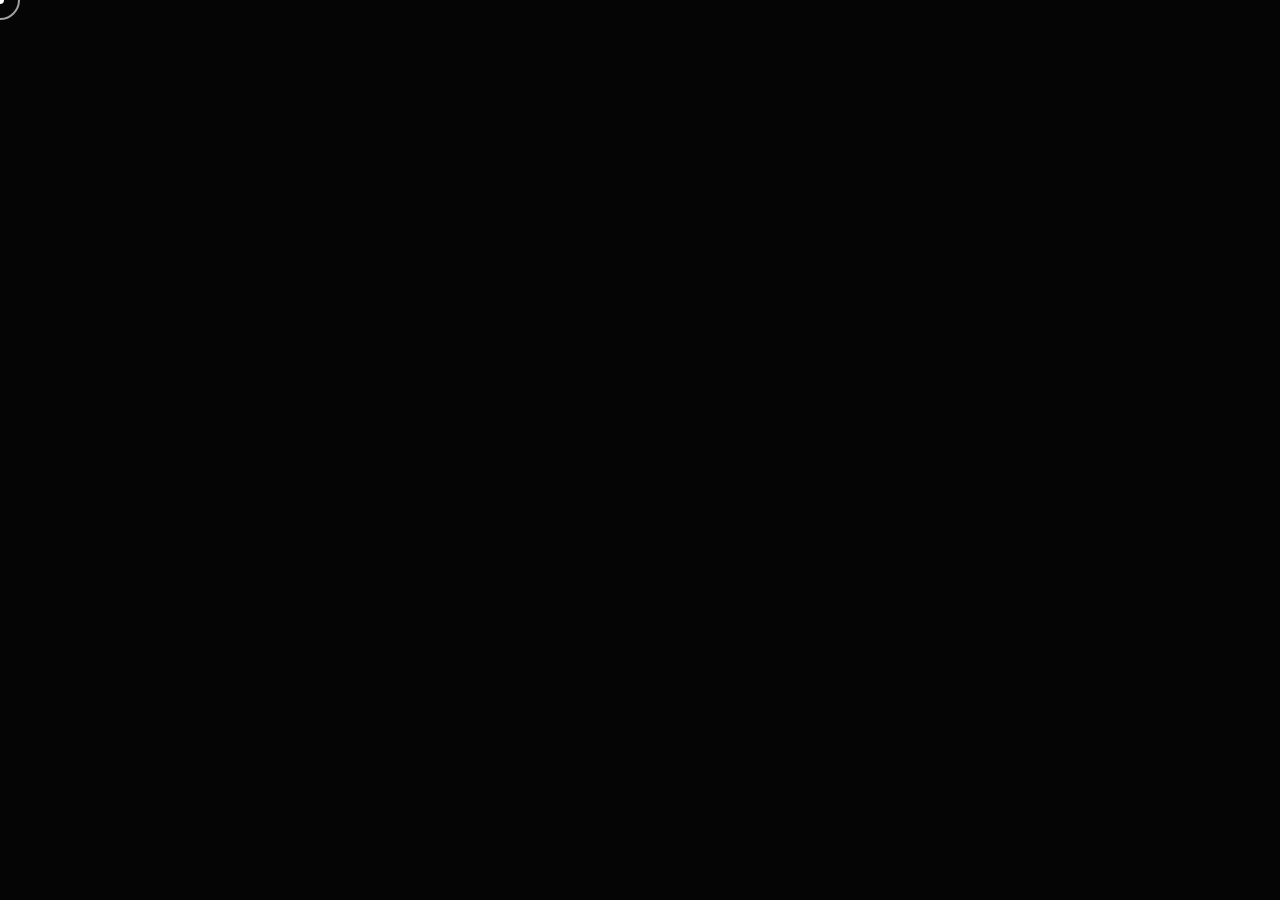
<file: experience.html>
<!DOCTYPE html>
<html lang="en">
<head>
    <meta charset="UTF-8">
    <meta name="viewport" content="width=device-width, initial-scale=1.0">
    <title>Portfolio</title>
    <link rel="preconnect" href="https://fonts.googleapis.com">
    <link rel="preconnect" href="https://fonts.gstatic.com" crossorigin>
    <link href="https://fonts.googleapis.com/css2?family=Outfit:wght@300;400;600;700&display=swap" rel="stylesheet">
    <link rel="stylesheet" href="styles.css">
    <link rel="icon" href="favicon.png" type="image/x-icon">
    <!-- Font Awesome for Icons -->
    <link rel="stylesheet" href="https://cdnjs.cloudflare.com/ajax/libs/font-awesome/6.5.1/css/all.min.css">
</head>
<body class="body-projects">

    <nav class="navbar fade-in">
        <ul class="nav-links">
            <li><a href="index.html">Home</a></li>
            <li><a href="projects-ai-llm.html">Projects</a></li>
            <li><a href="https://devodyssesy.hashnode.dev" target="_blank" rel="noopener noreferrer">Blogs</a></li>
            <li><a href="mailto:tharagaraman2004@gmail.com">Contact</a></li>
        </ul>
    </nav>

    <main class="experience-page-section fade-in delay-1">
        <h1 class="page-title">Experience.</h1>

        <div class="experience-list fade-in delay-2">
            <!-- Experience 1 -->
            <div class="experience-card highlighted">
                <span class="experience-date">Jun 2025 - Jul 2025</span>
                <div class="experience-details">
                    <h3>TechOrbit IT & DT, UAE</h3>
                    <p>AI Software Developer</p>
                </div>
            </div>
            <!-- Experience 2 -->
            <div class="experience-card">
                <span class="experience-date">Oct 2024</span>
                <div class="experience-details">
                    <h3>Hacktoberfest</h3>
                    <p>Open Source Contributor</p>
                </div>
            </div>
            <!-- Experience 3 -->
            <div class="experience-card">
                <span class="experience-date">Jun 2024 - Jul 2024</span>
                <div class="experience-details">
                    <h3>Resh and Thosh Technologies</h3>
                    <p>Python Developer Intern</p>
                </div>
            </div>
            <!-- Experience 4 -->
            <div class="experience-card">
                <span class="experience-date">Present</span>
                <div class="experience-details">
                    <h3>Open Source Club - BSACU</h3>
                    <p>Technical Director</p>
                </div>
            </div>
        </div>
    </main>
    <div class="cursor-dot"></div>
    <div class="cursor-outline"></div>
    <script src="script.js"></script>
    <script src="cursor.js"></script>
    <script src="navigation.js"></script>
</body>
</html>
</file>
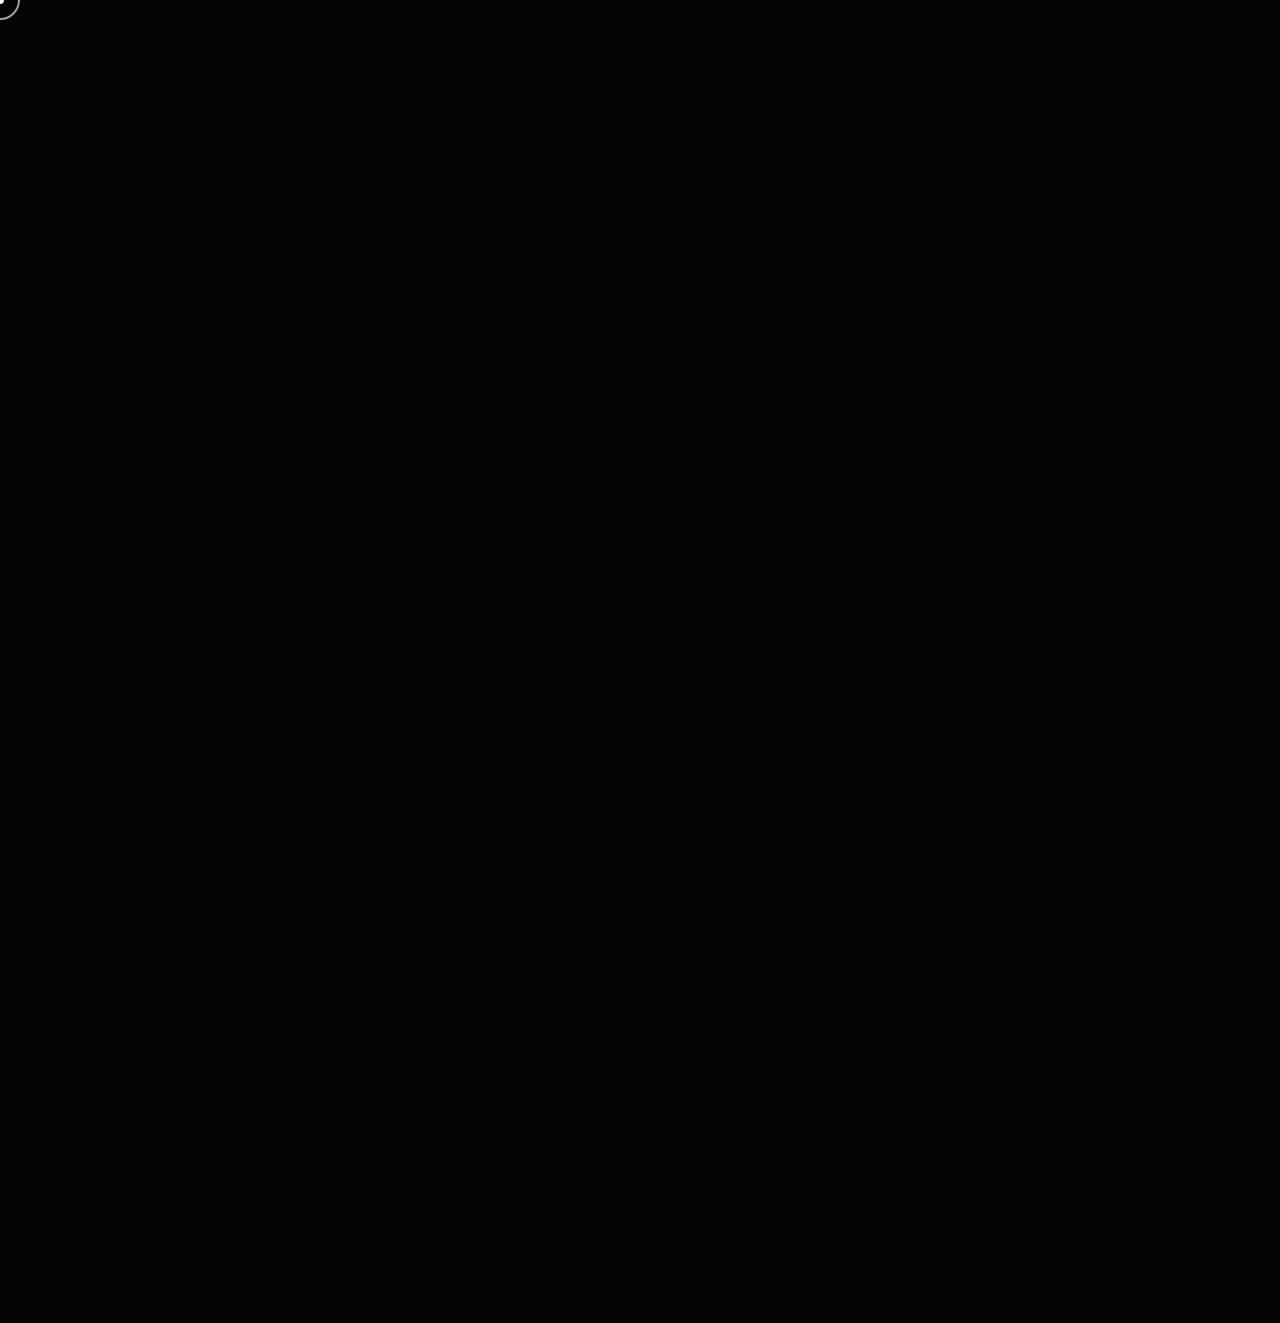
<file: projects-ai-llm.html>
<!DOCTYPE html>
<html lang="en">
<head>
    <meta charset="UTF-8">
    <meta name="viewport" content="width=device-width, initial-scale=1.0">
    <title>Portfolio</title>
    <link rel="preconnect" href="https://fonts.googleapis.com">
    <link rel="preconnect" href="https://fonts.gstatic.com" crossorigin>
    <link href="https://fonts.googleapis.com/css2?family=Outfit:wght@300;400;600;700&display=swap" rel="stylesheet">
    <link rel="stylesheet" href="styles.css">
    <link rel="icon" href="favicon.png" type="image/x-icon">
    <!-- Font Awesome for Icons -->
    <link rel="stylesheet" href="https://cdnjs.cloudflare.com/ajax/libs/font-awesome/6.5.1/css/all.min.css">
</head>
<body class="body-projects">

    <div class="page-shortcuts fade-in delay-4">
        <span>[P] Switch Category</span>
    </div>
    
    <nav class="navbar fade-in">
        <ul class="nav-links">
            <li><a href="index.html">Home</a></li>
            <li><a href="experience.html">Experience</a></li>
            <li><a href="https://devodyssesy.hashnode.dev" target="_blank" rel="noopener noreferrer">Blogs</a></li>
            <li><a href="mailto:tharagaraman2004@gmail.com">Contact</a></li>
        </ul>
    </nav>

    <main class="projects-page-section fade-in delay-1">
        <h1 class="page-title">Projects.</h1>

        <div class="filter-tabs fade-in delay-2">
            <a href="projects-core-ml.html" class="tab-btn">Core ML</a>
            <a href="projects-ai-llm.html" class="tab-btn active">Applied AI & LLM</a>
        </div>

        <div class="project-list fade-in delay-3">
            <!-- Project 1 -->
            <div class="project-card">
                <div>
                    <h3>CropSense.</h3>
                    <p>A domain-specific agriculture assistant that <span class="highlight-green">runs ML models for crop and fertilizer recommendations, feeds the results into an LLM.</span></p>
                </div>
                <div class="project-links">
                    <a href="https://github.com/tharagaramanbalaji/CropSense" target="_blank" rel="noopener noreferrer" class="project-btn" aria-label="GitHub"><i class="fa-brands fa-github"></i></a>
                    <a href="#" target="_blank" rel="noopener noreferrer" class="project-btn" aria-label="Demo"><i class="fas fa-external-link-alt"></i></a>
                </div>
            </div>
            <!-- Project 2 -->
            <div class="project-card">
                <div>
                    <h3>Docsense.</h3>
                    <p>An AI-powered document understanding tool that <span class="highlight-green">extracts text from PDFs, injects it into structured prompts, and generates answers.</span></p>
                </div>
                <div class="project-links">
                    <a href="https://github.com/tharagaramanbalaji/DocSense" target="_blank" rel="noopener noreferrer" class="project-btn" aria-label="GitHub"><i class="fa-brands fa-github"></i></a>
                    <a href="#" target="_blank" rel="noopener noreferrer" class="project-btn" aria-label="Demo"><i class="fas fa-external-link-alt"></i></a>
                </div>
            </div>
            <!-- Project 3 -->
            <div class="project-card">
                <div>
                    <h3>ChatWithDB.</h3>
                    <p>An AI-driven web application that enables users to ask questions in plain English and <span class="highlight-green">dynamically generates SQL queries against an Oracle/MySQL database using LLMs.</span></p>
                </div>
                <div class="project-links">
                    <a href="https://github.com/tharagaramanbalaji/chatwithdb" target="_blank" rel="noopener noreferrer" class="project-btn" aria-label="GitHub"><i class="fa-brands fa-github"></i></a>
                    <a href="#" target="_blank" rel="noopener noreferrer" class="project-btn" aria-label="Demo"><i class="fas fa-external-link-alt"></i></a>
                </div>
            </div>
            <!-- Project 4 -->
            <div class="project-card">
                <div>
                    <h3>Basic Visual AI.</h3>
                    <p>A computer-vision pipeline that <span class="highlight-green">ingests images/video, runs detection/segmentation/classification models, and presents results.</span></p>
                </div>
                <div class="project-links">
                    <a href="https://github.com/tharagaramanbalaji/basic-visual-ai" target="_blank" rel="noopener noreferrer" class="project-btn" aria-label="GitHub"><i class="fa-brands fa-github"></i></a>
                    <a href="#" target="_blank" rel="noopener noreferrer" class="project-btn" aria-label="Demo"><i class="fas fa-external-link-alt"></i></a>
                </div>
            </div>
             <!-- Project 5 -->
            <div class="project-card">
                <div>
                    <h3>Retrieval RAG System.</h3>
                    <p>A Retrieval-Augmented Generation system built using Google ADK and Vertex AI to <span class="highlight-green">accurately retrieve HSN codes from a custom dataset and generate context-aware responses.</span></p>
                </div>
                <div class="project-links">
                    <a href="https://github.com/tharagaramanbalaji/rag-hns" target="_blank" rel="noopener noreferrer" class="project-btn" aria-label="GitHub"><i class="fa-brands fa-github"></i></a>
                    <a href="#" target="_blank" rel="noopener noreferrer" class="project-btn" aria-label="Demo"><i class="fas fa-external-link-alt"></i></a>
                </div>
            </div>
            <div class="project-card">
                <div>
                    <h3>GitHub Extract.</h3>
                    <p>An advanced GitHub profile analyzer using ML to extract <br> deep <span class="highlight-green">technical insights from user repositories.</span></p>
                </div>
                <div class="project-links">
                    <a href="https://github.com/tharagaramanbalaji/github-extract" target="_blank" rel="noopener noreferrer" class="project-btn" aria-label="GitHub"><i class="fa-brands fa-github"></i></a>
                    <a href="#" target="_blank" rel="noopener noreferrer" class="project-btn" aria-label="Demo"><i class="fas fa-external-link-alt"></i></a>
                </div>
            </div>
        </div>
    </main>
    <div class="cursor-dot"></div>
    <div class="cursor-outline"></div>
    <script src="script.js"></script>
    <script src="cursor.js"></script>
    <script src="navigation.js"></script>
</body>
</html>
</file>
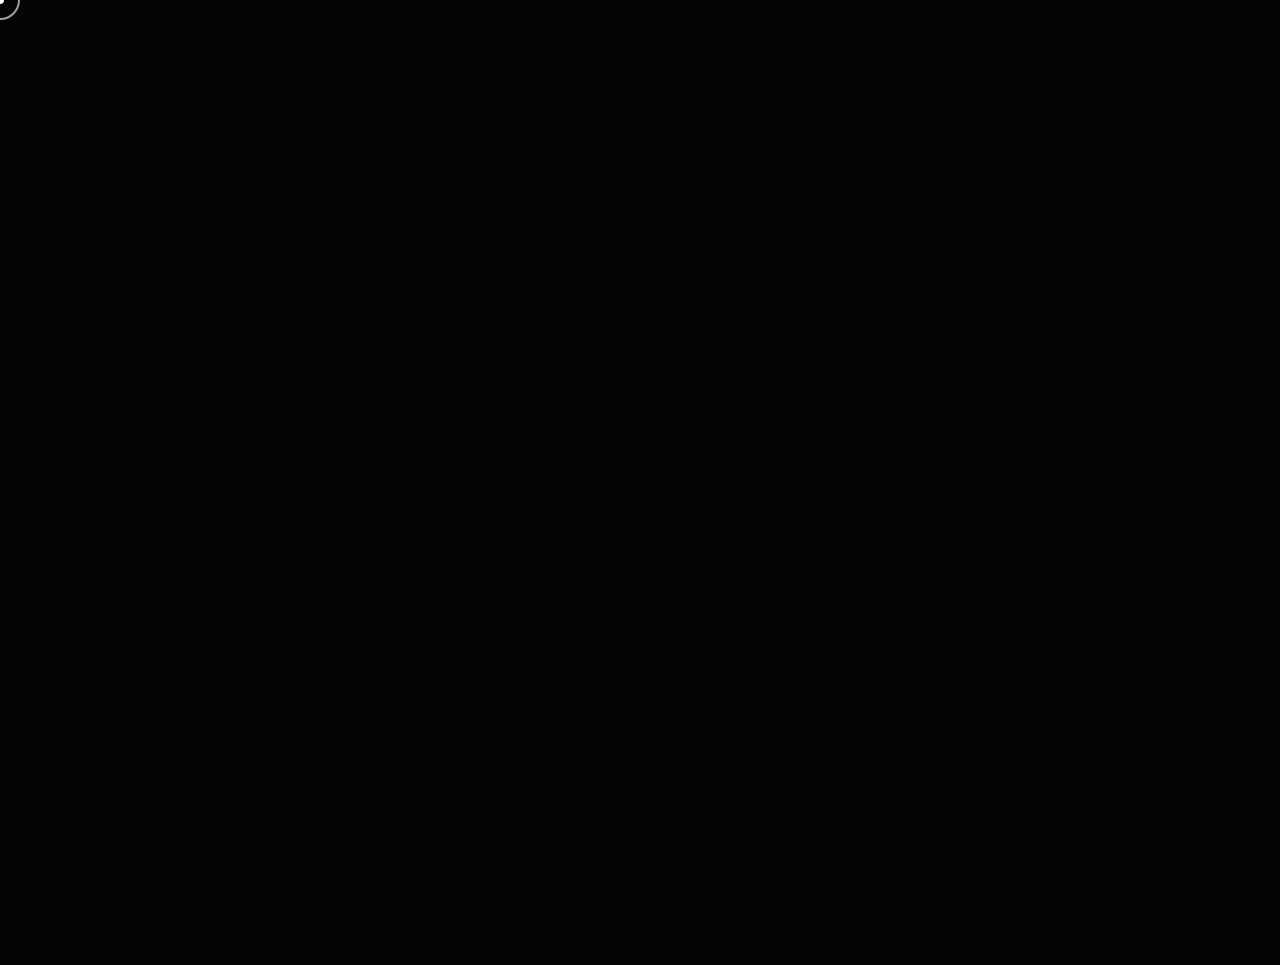
<file: projects-core-ml.html>
<!DOCTYPE html>
<html lang="en">
<head>
    <meta charset="UTF-8">
    <meta name="viewport" content="width=device-width, initial-scale=1.0">
    <title>Portfolio</title>
    <link rel="preconnect" href="https://fonts.googleapis.com">
    <link rel="preconnect" href="https://fonts.gstatic.com" crossorigin>
    <link href="https://fonts.googleapis.com/css2?family=Outfit:wght@300;400;600;700&display=swap" rel="stylesheet">
    <link rel="stylesheet" href="styles.css">
    <link rel="icon" href="favicon.png" type="image/x-icon">
    <!-- Font Awesome for Icons -->
    <link rel="stylesheet" href="https://cdnjs.cloudflare.com/ajax/libs/font-awesome/6.5.1/css/all.min.css">
</head>
<body class="body-projects">

    <div class="page-shortcuts fade-in delay-4">
        <span>[P] Switch Category</span>
    </div>

    <nav class="navbar fade-in">
        <ul class="nav-links">
            <li><a href="index.html">Home</a></li>
            <li><a href="experience.html">Experience</a></li>
            <li><a href="https://devodyssesy.hashnode.dev" target="_blank" rel="noopener noreferrer">Blogs</a></li>
            <li><a href="mailto:tharagaraman2004@gmail.com">Contact</a></li>
        </ul>
    </nav>

    <main class="projects-page-section fade-in delay-1">
        <h1 class="page-title">Projects.</h1>

        <div class="filter-tabs fade-in delay-2">
            <a href="projects-core-ml.html" class="tab-btn active">Core ML</a>
            <a href="projects-ai-llm.html" class="tab-btn">Applied AI & LLM</a>
        </div>

        <div class="project-list fade-in delay-3">
            <!-- Project 1 -->
            <div class="project-card">
                <div>
                    <h3>Autograd Engine from Scratch.</h3>
                    <p>A minimal automatic differentiation engine built from scratch to <br><span class="highlight-red">understand computation graphs and backpropagation.</span></p>
                </div>
                <div class="project-links">
                    <a href="https://github.com/tharagaramanbalaji/from-scratch/blob/main/micrograd_from_scratch.ipynb" target="_blank" rel="noopener noreferrer" class="project-btn" aria-label="GitHub"><i class="fa-brands fa-github"></i></a>
                </div>
            </div>
            <!-- Project 2 -->
            <div class="project-card">
                <div>
                    <h3>Smart Loan Recovery Study.</h3>
                    <p>A data-driven loan recovery prediction system using <span class="highlight-red">exploratory <br> data analysis and ML techniques.</span></p>
                </div>
                <div class="project-links">
                    <a href="https://colab.research.google.com/drive/1yj8VSn8j07wxKV2PmPXJym1DTxKAFbiA?usp=sharing" target="_blank" rel="noopener noreferrer" class="project-btn" aria-label="GitHub"><i class="fa-brands fa-github"></i></a>
                </div>
            </div>
            <!-- Project 3 -->
            <div class="project-card">
                <div>
                    <h3>Movie Recommendation Logic.</h3>
                    <p>A content-based recommender engine using <span class="highlight-red">vector embeddings <br> and cosine similarity to suggest movies based on user preferences.</span></p>
                </div>
                <div class="project-links">
                    <a href="https://colab.research.google.com/drive/19zj5IuzGHNpFN04atuQBxUfFoDsAa7kw?usp=sharing" target="_blank" rel="noopener noreferrer" class="project-btn" aria-label="GitHub"><i class="fa-brands fa-github"></i></a>
                </div>
            </div>
            <!-- Project 4 -->
            <div class="project-card">
                <div>
                    <h3>NN from Scratch.</h3>
                    <p>A fully self-implemented feed-forward neural network demonstrating <br> <span class="highlight-red">forward pass, backpropagation, activations, and training loops.</span></p>
                </div>
                <div class="project-links">
                    <a href="https://github.com/tharagaramanbalaji/NNfromscratch" target="_blank" rel="noopener noreferrer" class="project-btn" aria-label="GitHub"><i class="fa-brands fa-github"></i></a>
                </div>
            </div>
        </div>
    </main>
    <div class="cursor-dot"></div>
    <div class="cursor-outline"></div>
    <script src="script.js"></script>
    <script src="cursor.js"></script>
    <script src="navigation.js"></script>
</body>
</html>
</file>
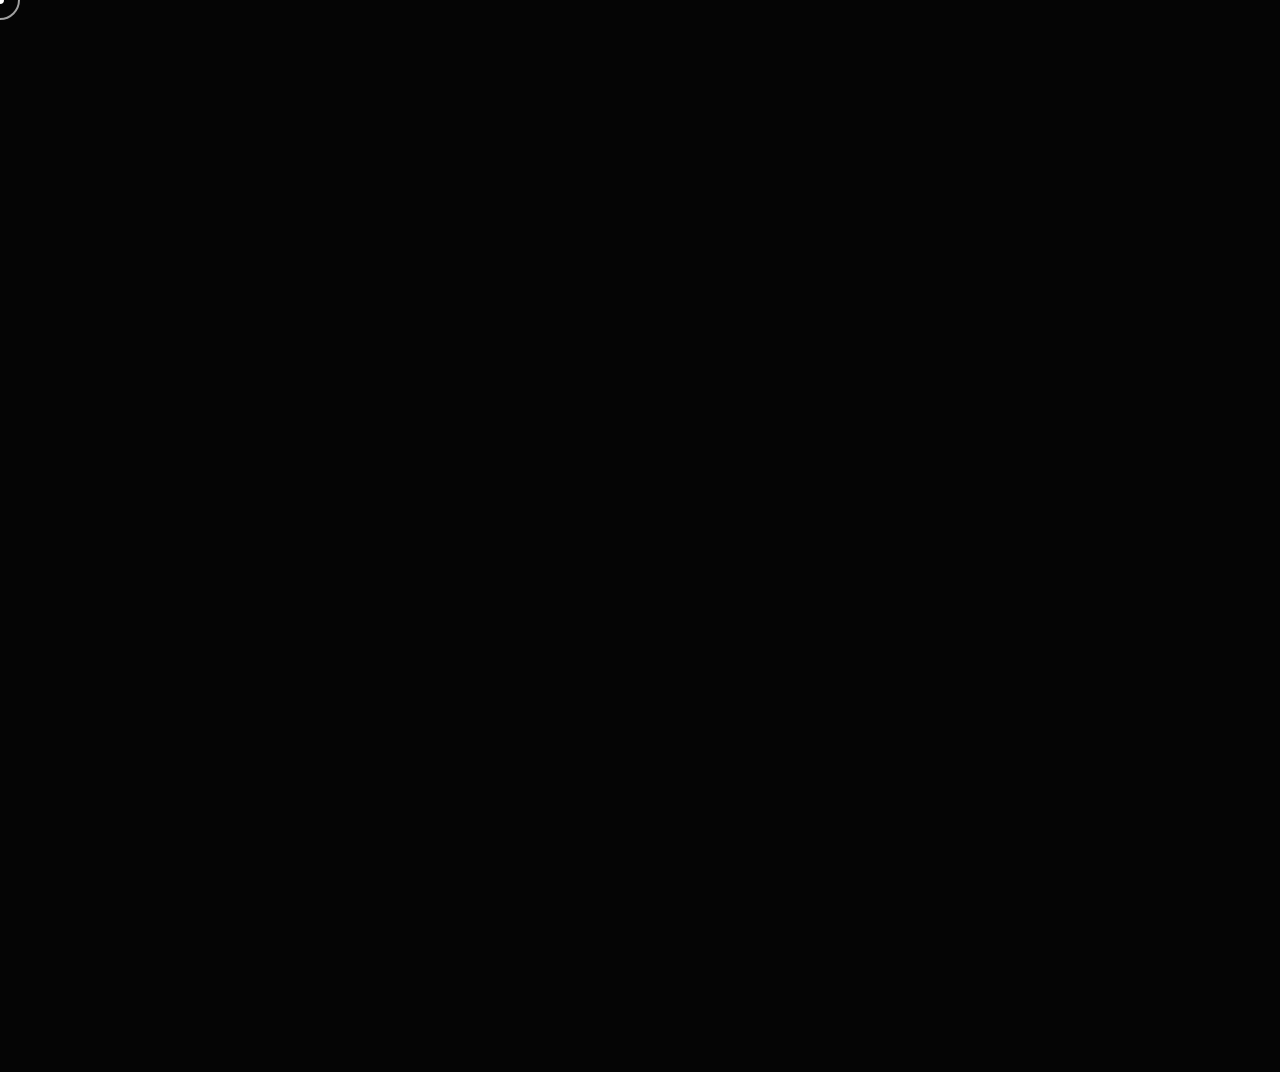
<file: projects.html>
<!DOCTYPE html>
<html lang="en">
<head>
    <meta charset="UTF-8">
    <meta name="viewport" content="width=device-width, initial-scale=1.0">
    <title>Portfolio</title>
    <link rel="preconnect" href="https://fonts.googleapis.com">
    <link rel="preconnect" href="https://fonts.gstatic.com" crossorigin>
    <link href="https://fonts.googleapis.com/css2?family=Outfit:wght@300;400;600;700&display=swap" rel="stylesheet">
    <link rel="stylesheet" href="styles.css">
    <link rel="icon" href="favicon.png" type="image/x-icon">
    <!-- Font Awesome for Icons -->
    <link rel="stylesheet" href="https://cdnjs.cloudflare.com/ajax/libs/font-awesome/6.5.1/css/all.min.css">
</head>
<body class="body-projects">

    <div class="page-shortcuts fade-in delay-4">
        <span>[P] Switch Category</span>
    </div>

    <nav class="navbar fade-in">
        <ul class="nav-links">
            <li><a href="index.html">Home</a></li>
            <li><a href="experience.html">Experience</a></li>
            <li><a href="https://devodyssesy.hashnode.dev" target="_blank" rel="noopener noreferrer">Blogs</a></li>
            <li><a href="mailto:tharagaraman2004@gmail.com">Contact</a></li>
        </ul>
    </nav>

    <main class="projects-page-section fade-in delay-1">
        <h1 class="page-title">Projects.</h1>

        <div class="filter-tabs fade-in delay-2">
            <a href="projects.html" class="tab-btn active">Development</a>
            <a href="projects-core-ml.html" class="tab-btn">Core ML</a>
            <a href="projects-ai-llm.html" class="tab-btn">Applied AI & LLM</a>
        </div>

        <div class="project-list fade-in delay-3">
            <!-- Project 1 -->
            <div class="project-card">
                <div>
                    <h3>Pantry Tracker.</h3>
                    <p>A smart inventory management app that tracks <span class="highlight-orange"> pantry items.</span></p>
                </div>
                <div class="project-links">
                    <a href="https://github.com/tharagaramanbalaji/Pantry-Tracker" target="_blank" rel="noopener noreferrer" class="project-btn" aria-label="GitHub"><i class="fa-brands fa-github"></i></a>
                    <a href="#" target="_blank" rel="noopener noreferrer" class="project-btn" aria-label="Demo"><i class="fas fa-external-link-alt"></i></a>
                </div>
            </div>
            <!-- Project 2 -->
            <div class="project-card">
                <div>
                    <h3>Quiz Generator.</h3>
                    <p>A generative AI-powered quiz system that creates, stores,<br> and retrieves questions using <span class="highlight-orange">Express APIs & Gemini.</span></p>
                </div>
                <div class="project-links">
                    <a href="https://github.com/tharagaramanbalaji/flashcards-backend" target="_blank" rel="noopener noreferrer" class="project-btn" aria-label="GitHub"><i class="fa-brands fa-github"></i></a>
                    <a href="#" target="_blank" rel="noopener noreferrer" class="project-btn" aria-label="Demo"><i class="fas fa-external-link-alt"></i></a>
                </div>
            </div>
            <!-- Project 3 -->
            <div class="project-card">
                <div>
                    <h3>Job Hub.</h3>
                    <p>A full-stack job listing platform featuring structured<span class="highlight-orange"> SQL <br> data models and CRUD operations with Express.</span></p>
                </div>
                <div class="project-links">
                    <a href="https://github.com/tharagaramanbalaji/job_hub" target="_blank" rel="noopener noreferrer" class="project-btn" aria-label="GitHub"><i class="fa-brands fa-github"></i></a>
                    <a href="#" target="_blank" rel="noopener noreferrer" class="project-btn" aria-label="Demo"><i class="fas fa-external-link-alt"></i></a>
                </div>
            </div>
            <!-- Project 4 -->
            <div class="project-card">
                <div>
                    <h3>GitHub Extract.</h3>
                    <p>An advanced GitHub profile analyzer using ML to extract <br> deep <span class="highlight-orange">technical insights from user repositories.</span></p>
                </div>
                <div class="project-links">
                    <a href="https://github.com/tharagaramanbalaji/github-extract" target="_blank" rel="noopener noreferrer" class="project-btn" aria-label="GitHub"><i class="fa-brands fa-github"></i></a>
                    <a href="#" target="_blank" rel="noopener noreferrer" class="project-btn" aria-label="Demo"><i class="fas fa-external-link-alt"></i></a>
                </div>
            </div>
            <!-- Project 5 -->
            <div class="project-card">
                <div>
                    <h3>Game Stats.</h3>
                    <p>A Flask web application for managing game statistics with a <span class="highlight-orange">MySQL database.</span></p>
                </div>
                <div class="project-links">
                    <a href="https://github.com/tharagaramanbalaji/game-stats" target="_blank" rel="noopener noreferrer" class="project-btn" aria-label="GitHub"><i class="fa-brands fa-github"></i></a>
                    <a href="#" target="_blank" rel="noopener noreferrer" class="project-btn" aria-label="Demo"><i class="fas fa-external-link-alt"></i></a>
                </div>
            </div>
        </div>
    </main>
    <div class="cursor-dot"></div>
    <div class="cursor-outline"></div>
    <script src="script.js"></script>
    <script src="cursor.js"></script>
    <script src="navigation.js"></script>
</body>
</html>
</file>
<file: styles.css>
:root {
    --bg-color: #050505;
    --text-color: #ffffff;
    --text-secondary: #a0a0a0;
    --btn-bg: #2a2a2a;
    --btn-hover: #3a3a3a;
    --font-main: 'Outfit', sans-serif;
}

* {
    margin: 0;
    padding: 0;
    box-sizing: border-box;
}

body {
    background-color: var(--bg-color);
    color: var(--text-color);
    font-family: var(--font-main);
    cursor: none; /* Hide the default cursor */
}

/* Custom Cursor Styles */
.cursor-dot,
.cursor-outline {
    position: fixed;
    top: 0;
    left: 0;
    transform: translate(-50%, -50%);
    border-radius: 50%;
    z-index: 9999;
    pointer-events: none; /* Allow clicking through the cursor */
}

.cursor-dot {
    width: 8px;
    height: 8px;
    background-color: var(--text-color);
}

.cursor-outline {
    width: 40px;
    height: 40px;
    border: 2px solid var(--text-secondary);
    transition: transform 0.2s ease-out, width 0.3s ease, height 0.3s ease, border-color 0.3s ease;
}

/* Hover effect for links and buttons */
a:hover ~ .cursor-outline,
.tab-btn:hover ~ .cursor-outline,
.social-btn:hover ~ .cursor-outline {
    transform: translate(-50%, -50%) scale(1.5);
    border-color: var(--highlight-orange);
}

/* Add this new class for the non-scrolling home page */
.body-no-scroll {
    height: 100vh;
    display: flex;
    flex-direction: column;
    overflow: hidden;
}

/* Add this new class for the scrolling project pages */
.body-projects {
    overflow-y: scroll;
}

/* Navigation */
.navbar {
    padding: 2rem 4rem;
    display: flex;
    justify-content: flex-end;
}

.nav-links {
    list-style: none;
    display: flex;
    gap: 3rem;
}

.nav-links a {
    text-decoration: none;
    color: var(--text-secondary);
    font-weight: 400;
    font-size: 1.1rem;
    transition: color 0.3s ease;
}

.nav-links a:hover {
    color: var(--text-color);
}

/* Navigation & Page Shortcuts Hint */
.nav-shortcuts,
.page-shortcuts {
    position: fixed;
    left: 4rem;
    top: 50%;
    transform: translateY(-50%);
    display: flex;
    flex-direction: column;
    gap: 1.5rem;
    color: var(--text-secondary);
    font-size: 0.9rem;
    font-weight: 400;
    z-index: 1000;
    opacity: 0.7;
}

.nav-shortcuts span {
    transition: color 0.3s ease;
}

/* Hero Section */
.hero-section {
    flex: 1;
    display: flex;
    align-items: center;
    justify-content: center; /* Center content horizontally */
    padding-left: 0; /* Remove previous left padding */
}

.content-wrapper {
    max-width: 600px;
    text-align: center; /* Center all text within the wrapper */
    display: flex;
    flex-direction: column;
    align-items: center; /* Center flex items like the buttons */
}

.name {
    font-size: 3rem;
    font-weight: 700;
    margin-bottom: 1.5rem;
    letter-spacing: -0.02em;
}

.bio {
    color: var(--text-secondary);
    font-size: 1.1rem;
    line-height: 1.6;
    margin-bottom: 2rem;
    font-weight: 300;
}

.highlight {
    color: var(--text-color);
    font-weight: 600;
}

.highlight-orange {
    color: #ff9a3c; /* Orange highlight color from image */
}

.highlight-red {
    color: #e86a6a; /* Reddish highlight color from the new image */
}

.highlight-green {
    color: #90c695; /* Green highlight color from the new image */
}

/* Projects Page Styles */
.projects-page-section {
    width: 100%;
    max-width: 800px;
    margin: 2rem auto;
    padding: 0 2rem;
}

.page-title {
    font-size: 3rem;
    font-weight: 700;
    margin-bottom: 2rem;
    letter-spacing: -0.02em;
}

.filter-tabs {
    display: flex;
    gap: 0.5rem;
    margin-bottom: 2.5rem;
}

.tab-btn {
    background-color: #2a2a2a;
    color: var(--text-secondary);
    border: none;
    padding: 0.6rem 1.2rem;
    border-radius: 999px; /* Pill shape */
    font-family: var(--font-main);
    font-size: 0.9rem;
    font-weight: 400;
    cursor: pointer;
    transition: all 0.3s ease;
    text-decoration: none; /* Add this for <a> tags */
}

.tab-btn:hover {
    background-color: #3a3a3a;
    color: var(--text-color);
}

.tab-btn.active {
    background-color: #f0f0f0;
    color: #050505;
    font-weight: 600;
}

.project-list {
    display: flex;
    flex-direction: column;
    gap: 1.5rem;
}

.project-card {
    background-color: #222222;
    border-radius: 12px;
    padding: 1.5rem 2rem;
    display: flex;
    justify-content: space-between;
    align-items: center;
    text-decoration: none;
    color: var(--text-color);
    transition: background-color 0.3s ease, transform 0.3s ease;
}

.project-card:hover {
    background-color: #2d2d2d;
    transform: translateY(-3px);
}

.project-card h3 {
    font-size: 1.5rem;
    font-weight: 600;
    margin-bottom: 0.3rem;
}

.project-card p {
    color: var(--text-secondary);
    font-weight: 300;
    line-height: 1.5;
}

/* Hide the old arrow icon if it exists */
.project-card > i {
    display: none;
}

.project-links {
    display: flex;
    gap: 0.75rem;
    align-items: center;
    /* Microinteraction: Initially hidden */
    opacity: 0;
    transform: translateX(10px);
    transition: opacity 0.3s ease, transform 0.3s ease;
}

/* On hover, show the project links */
.project-card:hover .project-links {
    opacity: 1;
    transform: translateX(0);
}

.project-btn {
    display: flex;
    align-items: center;
    justify-content: center;
    width: 40px; /* Make it circular */
    height: 40px;
    text-decoration: none;
    color: var(--text-secondary);
    border: 1px solid #444;
    border-radius: 50%; /* Make it circular */
    transition: all 0.3s ease;
}

.project-btn:hover {
    color: var(--text-color);
    background-color: #333;
    border-color: #666;
}

.project-btn i {
    font-size: 1rem;
}


/* Experience Page Styles */
.experience-page-section {
    width: 100%;
    max-width: 900px; /* Widen container for the staggered effect */
    margin: 2rem auto;
    padding: 0 2rem;
}

.experience-list {
    display: flex;
    flex-direction: column;
    gap: 1.5rem; /* Increase gap for the new layout */
}

.experience-card {
    background-color: transparent; /* Use transparent background */
    border: 1px solid #333;
    border-radius: 12px;
    padding: 1.5rem 2rem;
    display: flex;
    justify-content: space-between;
    align-items: center;
    transition: all 0.3s ease; /* Smooth transition for hover */
    width: 65%; /* Set card width to allow for staggering */
}

/* Stagger effect for even-numbered cards */
.experience-card:nth-child(even) {
    align-self: flex-end;
}

.experience-card:hover {
    transform: translateY(-5px);
    border-color: #666; /* Brighter border on hover */
}

.experience-card.highlighted {
    background-color: #2c2c2c; /* Solid background for highlighted card */
    border-color: #2c2c2c; /* Matching border color */
}

.experience-date {
    color: var(--text-secondary);
    font-size: 0.9rem;
}

.experience-details {
    text-align: right;
}

.experience-details h3 {
    font-size: 1.2rem;
    font-weight: 600;
    margin-bottom: 0.2rem;
}

.experience-details p {
    color: var(--text-secondary);
    font-size: 0.9rem;
    font-weight: 300;
}


/* Skills Section */
.skills-section {
    margin-bottom: 2rem;
}

.skills-section h2 {
    font-size: 1.5rem;
    font-weight: 600;
    margin-bottom: 0.5rem;
}

.skills-list {
    color: var(--text-secondary);
    font-size: 1rem;
    font-weight: 300;
}

/* Social Buttons */
.social-buttons {
    display: flex;
    gap: 1.5rem;
    margin-top: 1rem;
}

.social-btn {
    display: flex;
    align-items: center;
    justify-content: center;
    width: 80px;
    height: 36px;
    background-color: var(--btn-bg);
    color: #000; /* Icon color looks dark in the image */
    border-radius: 6px;
    text-decoration: none;
    font-size: 1.2rem;
    transition: all 0.3s ease;
    
    /* Specific shadow styling to match the image's "inset" look */
    box-shadow: 
        inset 0 1px 1px rgba(255, 255, 255, 0.1), 
        0 4px 6px rgba(0, 0, 0, 0.3);
}

.social-btn i {
    color: #000000;
    opacity: 0.8;
}

.social-btn:hover {
    background-color: var(--btn-hover);
    transform: translateY(-2px);
    box-shadow: 
        inset 0 1px 1px rgba(255, 255, 255, 0.2), 
        0 6px 12px rgba(0, 0, 0, 0.5);
}

/* Animations */
.fade-in {
    opacity: 0;
    transform: translateY(20px);
    animation: fadeInUp 0.5s ease forwards; /* Reduced duration */
}

.delay-1 { animation-delay: 0.1s; } /* Reduced delay */
.delay-2 { animation-delay: 0.2s; } /* Reduced delay */
.delay-3 { animation-delay: 0.3s; } /* Reduced delay */
.delay-4 { animation-delay: 0.4s; } /* Reduced delay */

@keyframes fadeInUp {
    to {
        opacity: 1;
        transform: translateY(0);
    }
}

/* Footer Styles */
.site-footer {
    background-color: var(--bg-color); /* Align with theme background */
    color: var(--text-secondary);      /* Set default text color */
    border-top: 1px solid #333;        /* Subtle grey border */
    padding: 0.75rem 4rem;
    display: flex;
    justify-content: space-between;
    align-items: center;
    font-size: 0.9rem;
    font-weight: 500;
    width: 100%;
    position: fixed;
    bottom: 0;
    left: 0;
    z-index: 1000;
}

.footer-link {
    color: var(--text-secondary); /* Use theme's secondary text color */
    text-decoration: none;
    transition: color 0.3s ease;
}

.footer-link:hover {
    color: var(--text-color); /* Use theme's primary text color on hover */
}

.footer-credit {
    color: var(--text-secondary); /* Muted color for the credit */
    opacity: 0.8; /* Make it slightly more subtle */
}

.footer-time {
    font-family: monospace; /* Gives it a more "tech" feel */
    font-weight: 600;
    color: var(--text-color); /* Make the time stand out a bit more */
}

/* Add padding to the bottom of the body to prevent footer overlap */
body {
    padding-bottom: 50px; /* Adjust this value based on the footer's height */
}


/* Responsive adjustments */
@media (max-width: 768px) {
    /* Hide keyboard shortcuts on mobile */
    .nav-shortcuts,
    .page-shortcuts {
        display: none;
    }

    /* Responsive Footer */
    .site-footer {
        flex-direction: column; /* Stack elements vertically */
        gap: 0.5rem; /* Add some space between stacked items */
        padding: 0.75rem 1rem; /* Reduce horizontal padding */
        font-size: 0.8rem; /* Slightly smaller font */
        text-align: center;
    }

    /* Adjust body padding to account for taller footer */
    body {
        padding-bottom: 100px; 
    }

    .navbar {
        justify-content: center;
        padding: 1.5rem;
    }

    .projects-page-section {
        padding: 0 1rem;
    }

    .filter-tabs {
        flex-wrap: wrap;
        justify-content: center;
        gap: 0.75rem;
    }

    .project-card {
        flex-direction: column;
        align-items: flex-start;
        gap: 1.25rem; /* Add space between text and buttons */
    }

    /* Make project link buttons always visible on mobile */
    .project-links {
        opacity: 1;
        transform: none;
    }

    /* Responsive Experience Section */
    .experience-card {
        width: 100%; /* Make cards full-width on mobile */
        flex-direction: column; /* Stack date and details vertically */
        align-items: flex-start; /* Align content to the left */
        gap: 1rem;
    }

    .experience-card:nth-child(even) {
        align-self: initial; /* Remove the stagger effect on mobile */
    }

    .experience-details {
        text-align: left; /* Align text to the left for readability */
    }
    
    .hero-section {
        padding: 2rem;
        align-items: flex-start;
        margin-top: 2rem;
    }

    .name {
        font-size: 2.5rem;
    }
}
</file>
